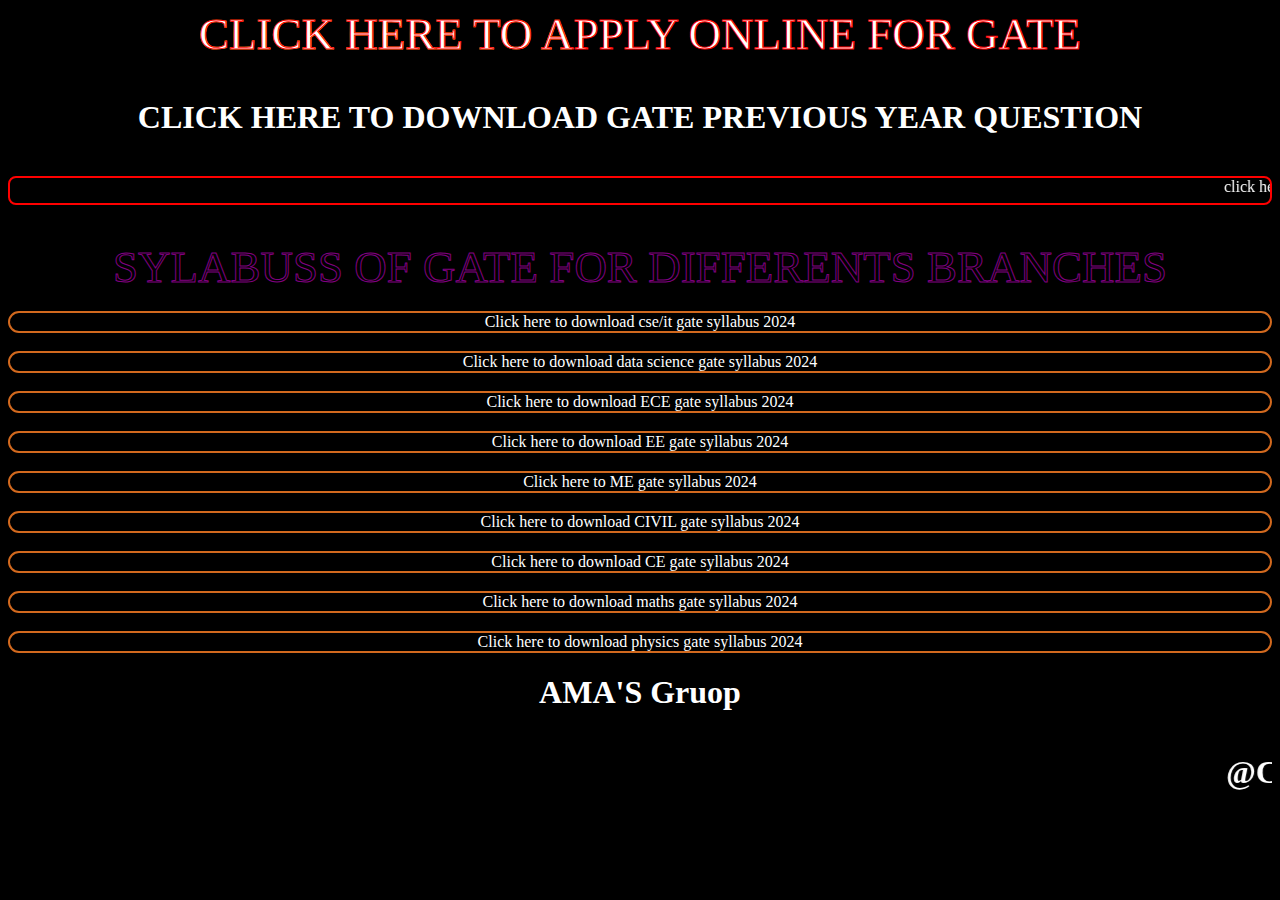
<file: our project 2.0/gate/index.html>
<!DOCTYPE html>
<html lang="en">
<head>
    <meta charset="UTF-8">
    <meta name="viewport" content="width=device-width, initial-scale=1.0">
    <title>gate</title>
    <link rel="stylesheet" href="gates.css">
</head>
<body style="background-color: black;" vlink="white" alink="red" link="white" >
    <div class="title"><center><A HREF="https://goaps.iisc.ac.in/login" style="text-decoration: none;">CLICK HERE TO APPLY ONLINE FOR GATE</A></center></div>
   <br>
  <center> <b><h1><a href="https://drive.google.com/drive/folders/1o-wJQjUJFnIH6qfmEqZFQmz0r0V-676l" style="text-decoration: none;">CLICK HERE TO DOWNLOAD GATE PREVIOUS YEAR QUESTION</a></h1></b></center>
  <br>
   <div class="checkbox">
    <div class="box"><a href="https://gate2024.iisc.ac.in/question-pattern/"><marquee>click here to check gate 2024 paper question-pattern</marquee></a></div>
   </div>
    <BR>
        <br>
        <div class="wrink"><center>SYLABUSS OF GATE FOR DIFFERENTS BRANCHES</center></div>
        <br>
        <div class="navbar"><CENTER><a href="https://gate2024.iisc.ac.in/wp-content/uploads/2023/07/cs.pdf" style="text-decoration: none;">Click here to download cse/it gate syllabus 2024</a></CENTER></div>
<br>
        <div class="navbar"><CENTER><a href="https://gate2024.iisc.ac.in/wp-content/uploads/2023/08/GATE2024DataScienceAIsyllabus.pdf" style="text-decoration: none;">Click here to download data science gate syllabus 2024</a></CENTER></div>
<br>
        <div class="navbar"><CENTER><a href="https://gate2024.iisc.ac.in/wp-content/uploads/2023/07/ec.pdf" style="text-decoration: none;">Click here to download ECE gate syllabus 2024</a></CENTER></div>
<br>
        <div class="navbar"><CENTER><a href="https://gate2024.iisc.ac.in/wp-content/uploads/2023/07/ee.pdf" style="text-decoration: none;">Click here to download EE gate syllabus 2024</a></CENTER></div>
<br>
        <div class="navbar"><CENTER><a href="https://gate2024.iisc.ac.in/wp-content/uploads/2023/07/me.pdf" style="text-decoration: none;">Click here to ME gate syllabus 2024</a></CENTER></div>
<br>
        <div class="navbar"><CENTER><a href="https://gate2024.iisc.ac.in/wp-content/uploads/2023/07/ce.pdf" style="text-decoration: none;">Click here to download CIVIL gate syllabus 2024</a></CENTER></div>
<br>
        <div class="navbar"><CENTER><a href="https://gate2024.iisc.ac.in/wp-content/uploads/2023/07/ch.pdf" style="text-decoration: none;">Click here to download CE gate syllabus 2024</a></CENTER></div>
<br>
        <div class="navbar"><CENTER><a href="https://gate2024.iisc.ac.in/wp-content/uploads/2023/07/ma.pdf" style="text-decoration: none;">Click here to download maths gate syllabus 2024</a></CENTER></div>
   <br>
   <div class="navbar"><CENTER><a href="https://gate2024.iisc.ac.in/wp-content/uploads/2023/07/ph.p" style="text-decoration: none;">Click here to download physics gate syllabus 2024</a></CENTER></div>
  <footer>
    <div class="navbar1">
    <center><h1>AMA'S Gruop</h1></center>
    <marquee><h1>@Created by Abhiranjan and AMA'S Group</h1></marquee></div>
  </footer>
</body>
</html>
</file>
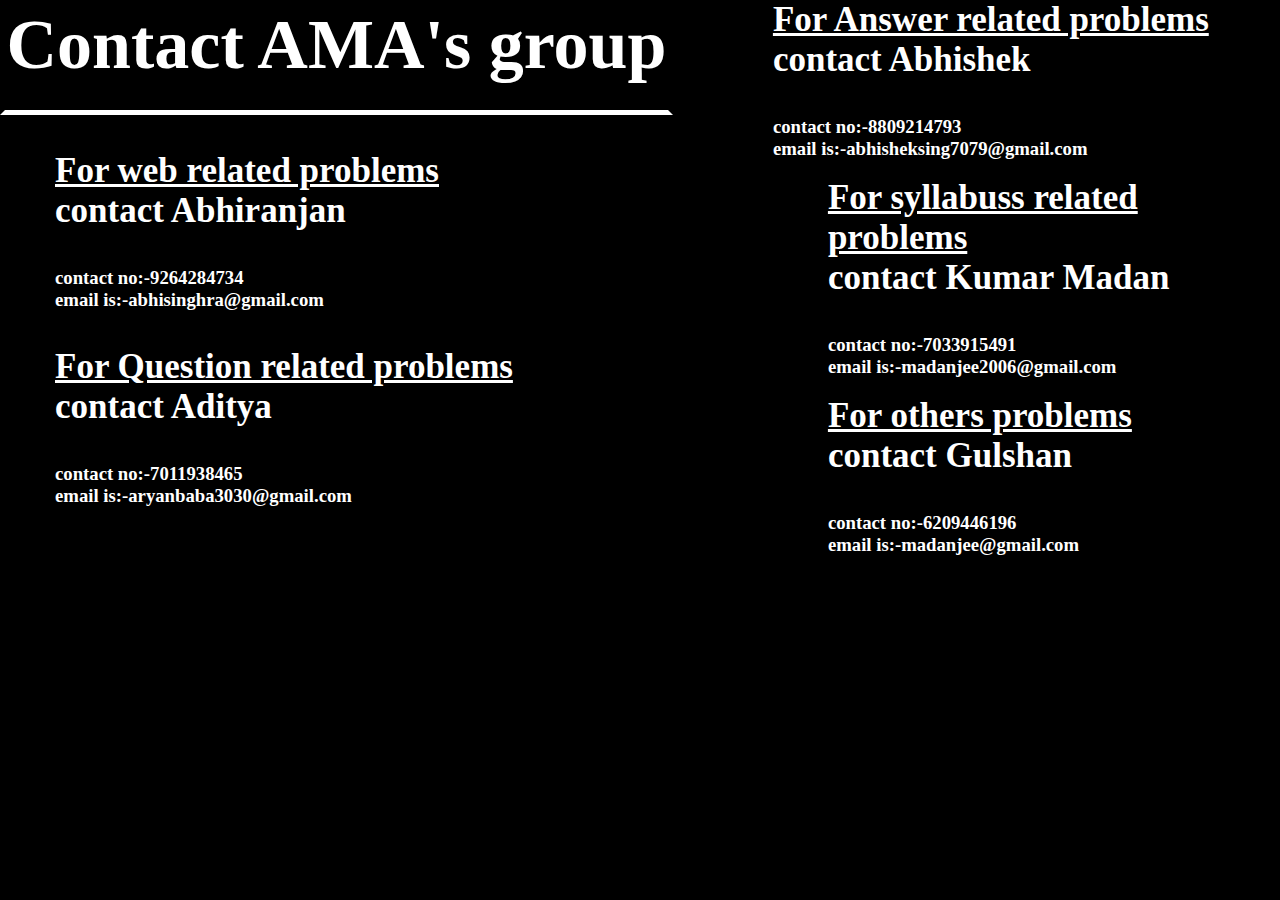
<file: our project 2.0/contact.html>
<!DOCTYPE html>
<html lang="en">
<head>
    <meta charset="UTF-8">
    <meta name="viewport" content="width=device-width, initial-scale=1.0">
    <title>sign in</title>
    <link rel="stylesheet" href="in.css">
</head>
<body style="background-color: black;">
    <div class="checkbox">
        <div class="checkbox1">
    <div class="navbar">
        <h1 class="lag">Contact AMA's group</h1>
    </div>
    <br>
    <br>
    <h2 class="lag1"><b><u>For web related problems</u></b></h2>
    <h2 class="lag1">contact Abhiranjan</h2><br>
    <br>
    <h3 class="lag2">contact no:-9264284734<br>email is:-abhisinghra@gmail.com</h2>
        <br>
        <br>
        <h2 class="lag1"><b><u>For Question related problems</u></b></h2>
        <h2 class="lag1">contact Aditya</h2><br>
        <br>
        <h3 class="lag2">contact no:-7011938465<br>email is:-aryanbaba3030@gmail.com</h2>
            </div>
            <div class="checkbox2">
                <h2 class="lag1"><b><u>For Answer related problems</u></b></h2>
                <h2 class="lag1">contact Abhishek</h2><br>
                <br>
                <h3 class="lag2">contact no:-8809214793<br>email is:-abhisheksing7079@gmail.com</h2>
                    <br>
                    <div class="checkbox2">
                        <h2 class="lag1"><b><u>For syllabuss related problems</u></b></h2>
                        <h2 class="lag1">contact Kumar Madan</h2><br>
                        <br>
                        <h3 class="lag2">contact no:-7033915491<br>email is:-madanjee2006@gmail.com</h2>
                            <br>
                            <h2 class="lag1"><b><u>For others problems</u></b></h2>
                            <h2 class="lag1">contact Gulshan</h2><br>
                            <br>
                            <h3 class="lag2">contact no:-6209446196<br>email is:-madanjee@gmail.com</h2>
                                <br>
            </div>
        </div>
</body>
</html>
</file>
<file: our project 2.0/gate/gates.css>
.title{
    font-size: 45px;
    background-image: linear-gradient(purple,green,yellow,yellowgreen,chartreuse);
    color:transparent;
    background-repeat: no-repeat;
    animation:backcolor 5s linear infinite alternate;
   -webkit-text-stroke: 1px red;
   -webkit-background-clip: text;
   background-position: -700px 0;
}
@keyframes backcolor {
    100%{
        background-position: 0 0;
    }
    
}
.box{
    height:25px;
    width:100%;
    border:2px solid red;
    border-radius: 0.5rem;
}
.wrink{
    font-size: 45px;
    color: transparent;
    background: linear-gradient(
    red,red,yellow,blue);
    -webkit-text-stroke: 1px purple;
    -webkit-background-clip: text;
    background-position: -1500px 0;
    background-repeat: no-repeat;
    animation: backcolor 5s linear infinite;
}
.navbar{
    background-color: transparent;
    color:purple;
    border: 2px solid chocolate;
    border-radius: 2rem;
}
.checkbox{
    display: flex;
    justify-content: space-evenly;
}
.navbar1{
    background-color: black;
    color: #fff;
    height: 200px;
    width: 100%;
}
</file>
<file: our project 2.0/in.css>
*{
    margin: 0px;
    padding: 0px;
    font: arial;
}
.navbar{
    height: 105px;
    width: 100%;
    color: white;
    align-items: center;
    text-align: center;
    border: 5px solid white;
    border-top: 5px solid transparent;
    border-left: 5px solid transparent;
    border-right: 5px solid transparent;
    font-size: 35px;
}
.lag1{
    padding-left: 55px;
    font-size: 35px;
    color: white;
}
.lag2{
    color: white;
    padding-left: 55px;
}
.checkbox{
    display: flex;
}
.checkbox2{

    padding-left: 55px;
}
</file>
